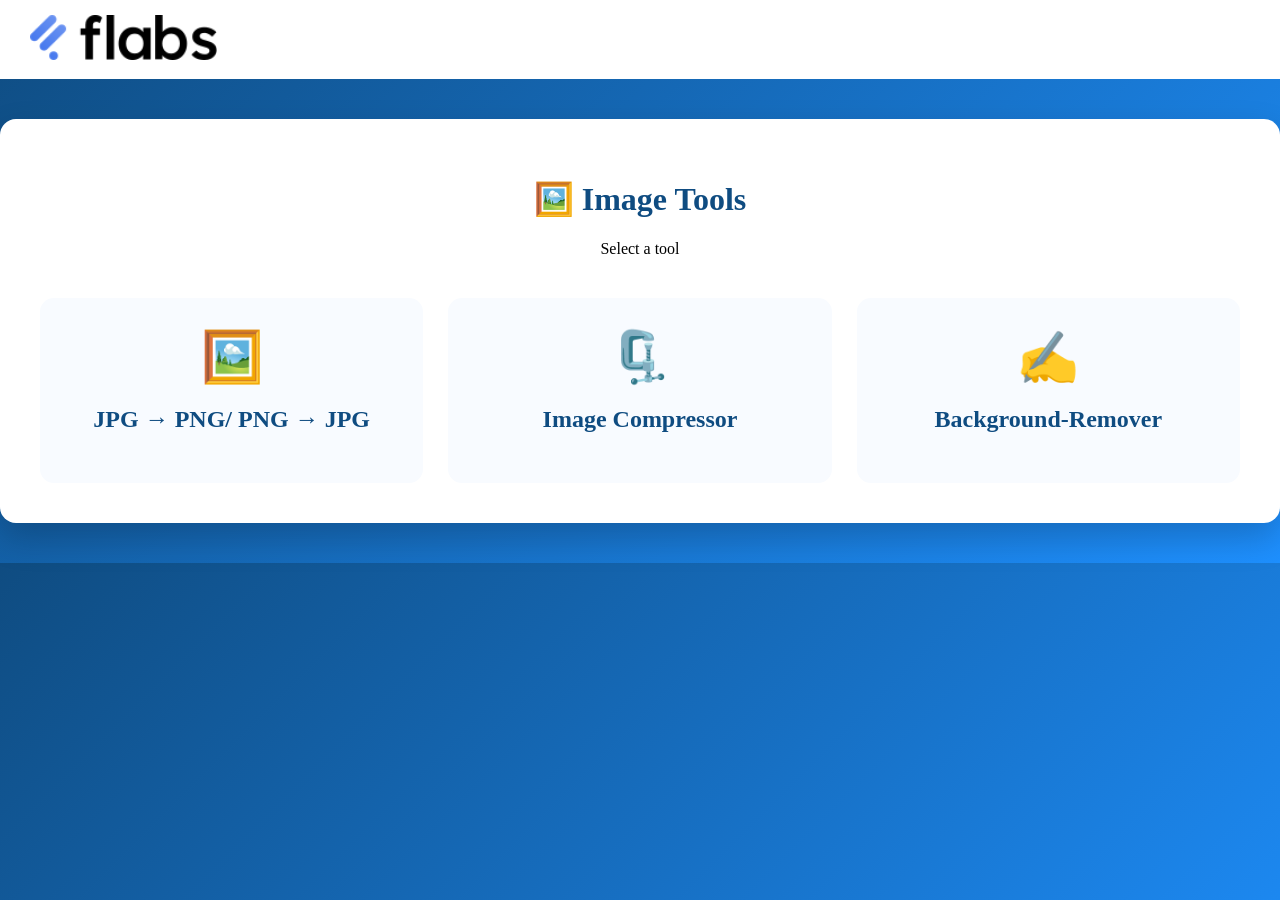
<file: image-tool/index.html>
<!DOCTYPE html>
<html>
<head>
<meta charset="UTF-8">
<title>Image Tools</title>
<link rel="stylesheet" href="style.css">
</head>
<body>

<header class="top-header">
  <img src="../logo.png" class="logo">
</header>

<div class="container">

<h1>🖼️ Image Tools</h1>
<p>Select a tool</p>

<div class="cards">

<a href="jpg-to-png/index.html" class="card">
    <div class="icon">🖼️</div>
    <h2>JPG → PNG/ PNG → JPG</h2>
</a>

 <!--<a href="png-to-jpg/index.html" class="card">
    <div class="icon">📸</div>
    <h2>PNG → JPG</h2>
</a> -->

<a href="compressor/index.html" class="card">
    <div class="icon">🗜️</div>
    <h2>Image Compressor</h2>
</a>

<a href="background-remover/index.html" class="card">
    <div class="icon">✍️</div>
    <h2>Background-Remover</h2>
</a>

</div>

</div>

</body>
</html>
</file>
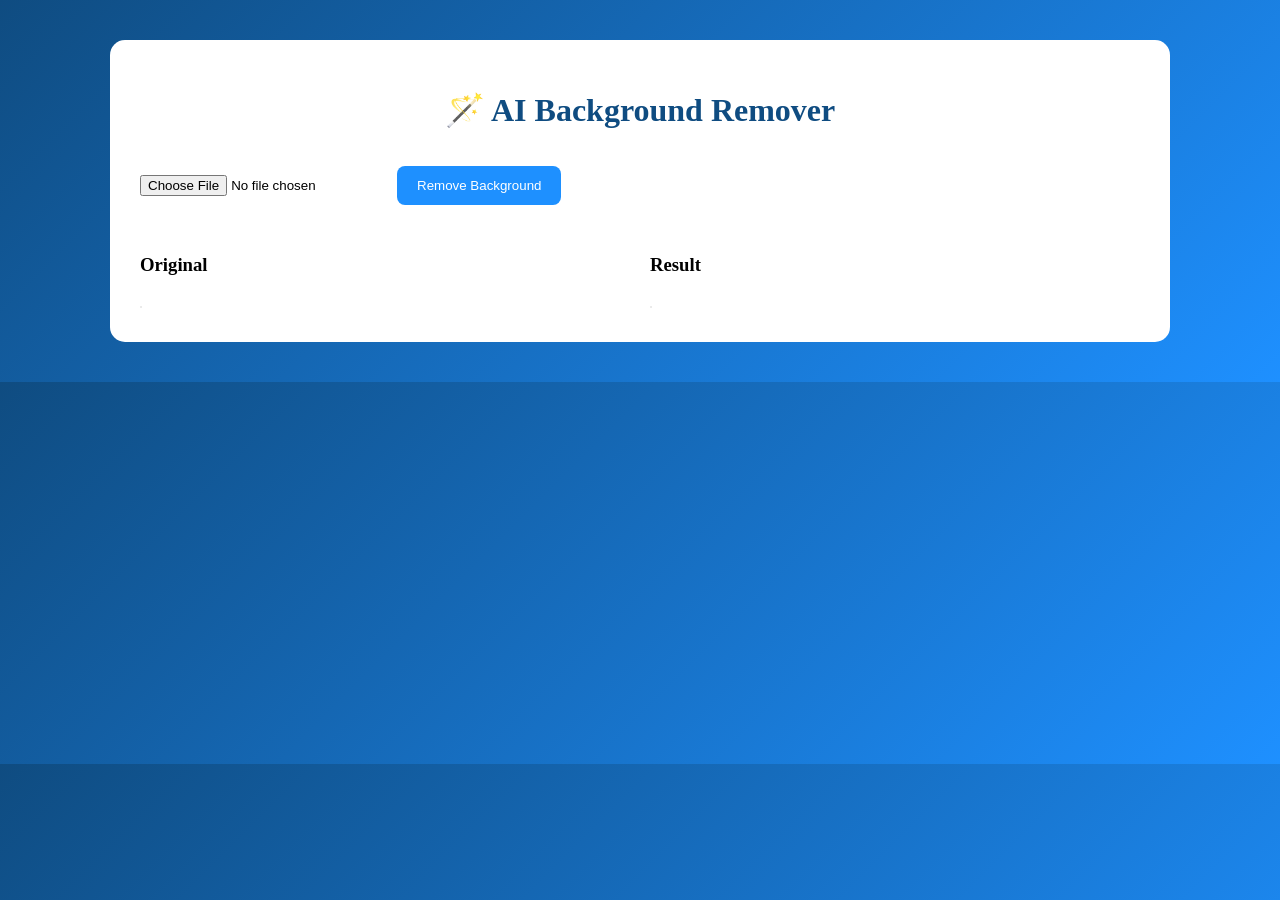
<file: image-tool/background-remover/index.html>
<!DOCTYPE html>
<html>
<head>
  <meta charset="UTF-8">
  <title>AI Background Remover</title>
  <link rel="stylesheet" href="style.css">
</head>
<body>

<div class="container">

  <h1>🪄 AI Background Remover</h1>

  <input type="file" id="imageInput" accept="image/*">

  <button onclick="removeBackground()">
    Remove Background
  </button>

  <div class="preview">

    <div>
      <h3>Original</h3>
      <img id="originalPreview">
    </div>

    <div>
      <h3>Result</h3>
      <img id="resultPreview">
    </div>

  </div>

  <button id="downloadBtn" style="display:none">
    Download PNG
  </button>

</div>

<script src="script.js"></script>
</body>
</html>
</file>
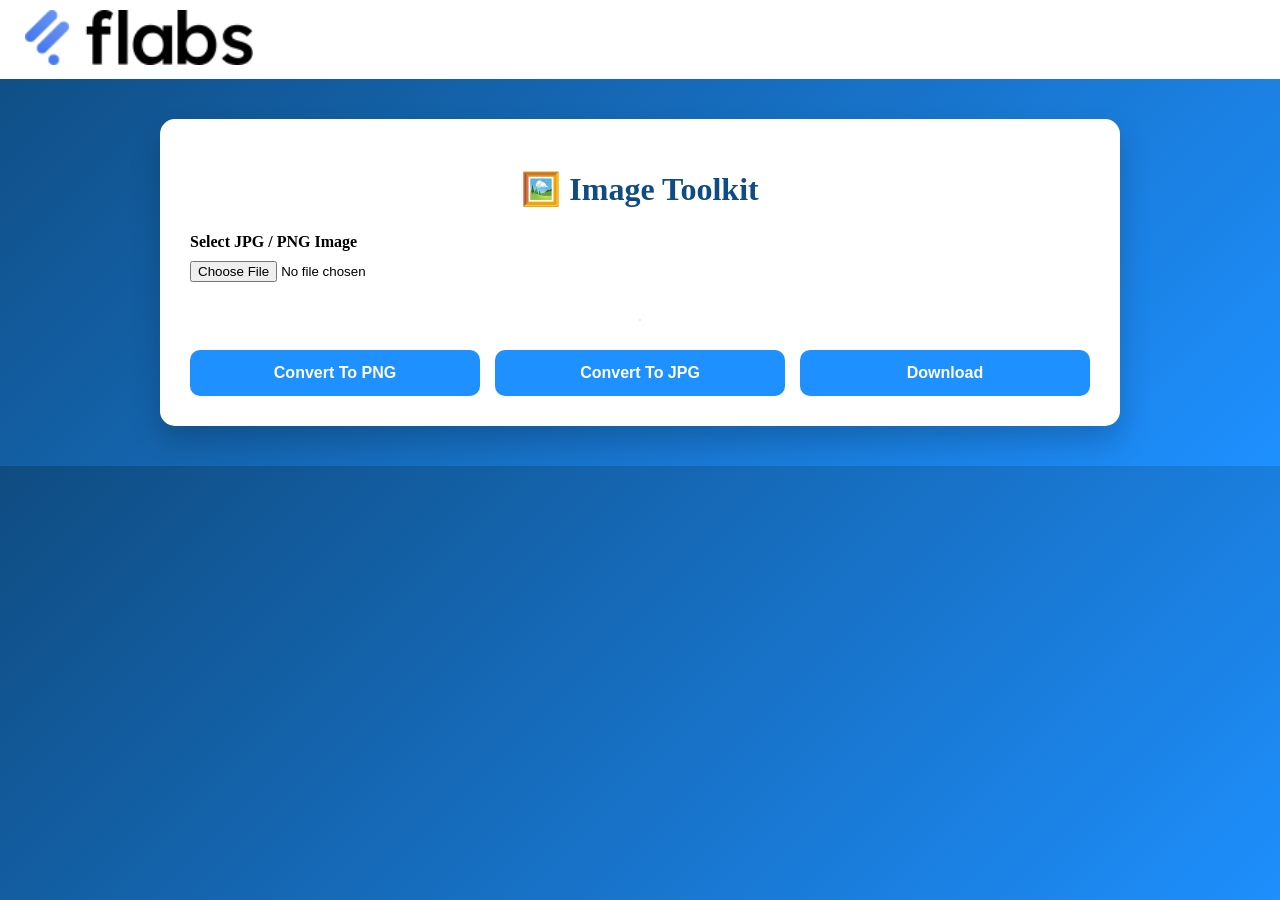
<file: image-tool/jpg-to-png/index.html>
<!DOCTYPE html>
<html lang="en">
<head>
<meta charset="UTF-8">
<meta name="viewport" content="width=device-width, initial-scale=1.0">
<title>Image Tool</title>

<link rel="stylesheet" href="style.css">

</head>
<body>

<header class="top-header">
    <img src="logo.png" class="brand-logo">
</header>

<div class="container">

    <h1>🖼️ Image Toolkit</h1>

    <div class="upload-box">
        <label>Select JPG / PNG Image</label>
        <input type="file" id="imageInput" accept=".jpg,.jpeg,.png">
    </div>

    <div class="preview-box">
        <img id="previewImage">
    </div>

    <div class="buttons">

        <button onclick="convertToPNG()">
            Convert To PNG
        </button>

        <button onclick="convertToJPG()">
            Convert To JPG
        </button>

        <button onclick="downloadImage()">
            Download
        </button>

    </div>

</div>

<script src="script.js"></script>

</body>
</html>
</file>
<file: image-tool/style.css>
body{
  margin:0;
  font-family:Segoe UI;
  background:linear-gradient(135deg,#0f4c81,#1e90ff);
}

.top-header{
  background:#fff;
  padding:15px 30px;
}

.logo{
  height:45px;
}

.container{
  max-width:1200px;
  margin:40px auto;
  background:#fff;
  padding:40px;
  border-radius:16px;
  box-shadow:0 15px 35px rgba(0,0,0,.2);
}

h1{
  text-align:center;
  color:#0f4c81;
}

p{
  text-align:center;
}

.cards{
  display:grid;
  grid-template-columns:repeat(auto-fit,minmax(250px,1fr));
  gap:25px;
  margin-top:40px;
}

.card{
  text-decoration:none;
  background:#f8fbff;
  border-radius:14px;
  padding:30px;
  text-align:center;
  transition:.3s;
  color:#0f4c81;
}

.card:hover{
  transform:translateY(-8px);
  box-shadow:0 10px 20px rgba(0,0,0,.15);
}

.icon{
  font-size:50px;
}
</file>
<file: image-tool/background-remover/style.css>
body{
  font-family:Segoe UI;
  background:linear-gradient(135deg,#0f4c81,#1e90ff);
  margin:0;
}

.container{
  max-width:1000px;
  margin:40px auto;
  background:#fff;
  padding:30px;
  border-radius:15px;
}

h1{
  text-align:center;
  color:#0f4c81;
}

.preview{
  display:grid;
  grid-template-columns:1fr 1fr;
  gap:20px;
  margin-top:30px;
}

img{
  max-width:100%;
  border:1px solid #ddd;
  border-radius:10px;
}

button{
  background:#1e90ff;
  color:#fff;
  border:none;
  padding:12px 20px;
  margin-top:15px;
  border-radius:8px;
  cursor:pointer;
}
</file>
<file: image-tool/jpg-to-png/style.css>
body{
    margin:0;
    font-family:Segoe UI;
    background:linear-gradient(135deg,#0f4c81,#1e90ff);
}

.top-header{
    background:white;
    padding:10px 25px;
}

.brand-logo{
    height:55px;
}

.container{
    max-width:900px;
    margin:40px auto;
    background:white;
    border-radius:15px;
    padding:30px;
    box-shadow:0 15px 30px rgba(0,0,0,.2);
}

h1{
    text-align:center;
    color:#0f4c81;
}

.upload-box{
    margin-top:25px;
}

label{
    font-weight:600;
    display:block;
    margin-bottom:10px;
}

input{
    width:100%;
}

.preview-box{
    margin-top:25px;
    text-align:center;
}

.preview-box img{
    max-width:100%;
    max-height:450px;
    border:1px solid #ddd;
    border-radius:10px;
}

.buttons{
    display:flex;
    gap:15px;
    margin-top:25px;
}

button{
    flex:1;
    padding:14px;
    border:none;
    border-radius:10px;
    background:#1e90ff;
    color:white;
    font-size:16px;
    font-weight:600;
    cursor:pointer;
}

button:hover{
    background:#0f4c81;
}
</file>
